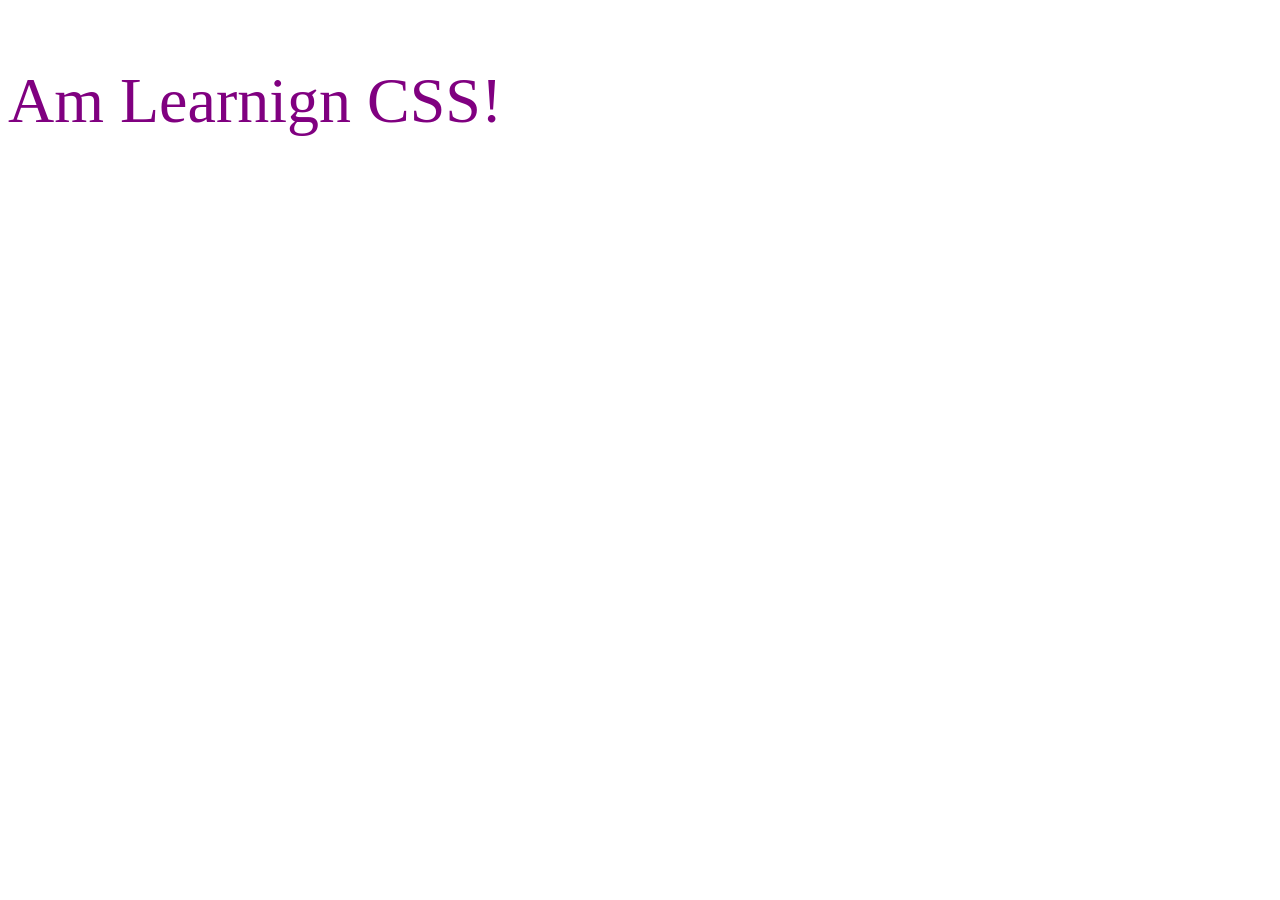
<file: 01_LESSON/index.html>
<!DOCTYPE html>
<html lang="en">
<head>
    <meta charset="UTF-8">
    <meta name="viewport" content="width=device-width, initial-scale=1.0">
    <title>Document</title>
    <link rel="stylesheet" href="style.css">
</head>
<body>
    <p >Am Learnign CSS!</p>
</body>
</html>
</file>
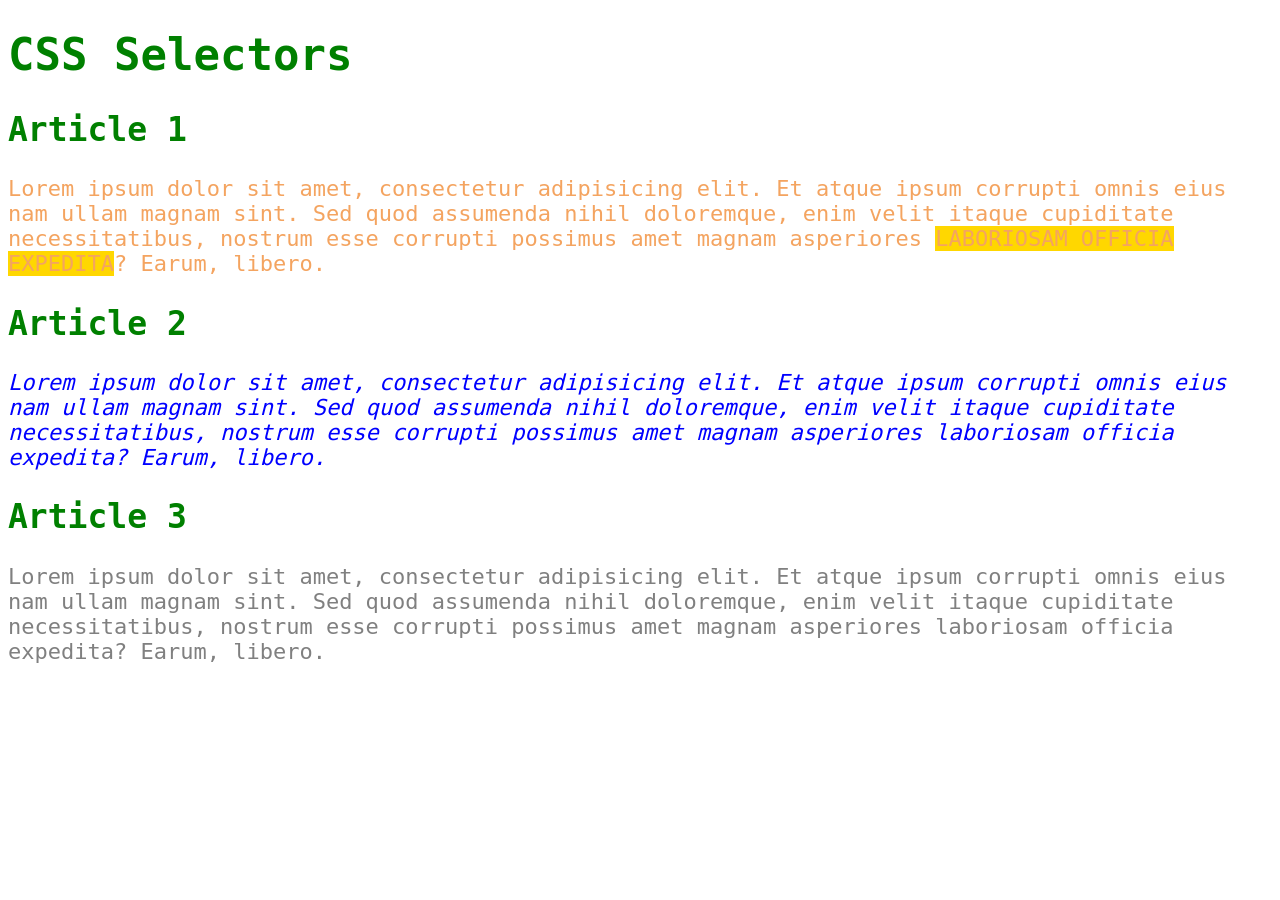
<file: 02_Lesson/index.html>
<!DOCTYPE html>
<html lang="en">
<head>
    <meta charset="UTF-8">
    <meta name="viewport" content="width=device-width, initial-scale=1.0">
    <title>CSS Selectors</title>
    <link rel="stylesheet" href="style.css">
</head>
<body>

    <h1>CSS Selectors</h1>

    <h2>Article 1</h2>
    <p id="first">Lorem ipsum dolor sit amet, consectetur adipisicing elit. Et atque ipsum corrupti omnis eius nam ullam magnam sint. Sed quod assumenda nihil doloremque, enim velit itaque cupiditate necessitatibus, nostrum esse corrupti possimus amet magnam asperiores <span class="highlight">laboriosam officia expedita</span>? Earum, libero.</p>

    <h2>Article 2</h2>
    <p id="second" class="gray">Lorem ipsum dolor sit amet, consectetur adipisicing elit. Et atque ipsum corrupti omnis eius nam ullam magnam sint. Sed quod assumenda nihil doloremque, enim velit itaque cupiditate necessitatibus, nostrum esse corrupti possimus amet magnam asperiores laboriosam officia expedita? Earum, libero.</p>

    <h2>Article 3</h2>
    <p id="third" class="gray">Lorem ipsum dolor sit amet, consectetur adipisicing elit. Et atque ipsum corrupti omnis eius nam ullam magnam sint. Sed quod assumenda nihil doloremque, enim velit itaque cupiditate necessitatibus, nostrum esse corrupti possimus amet magnam asperiores laboriosam officia expedita? Earum, libero.</p>

</body>
</html>
</file>
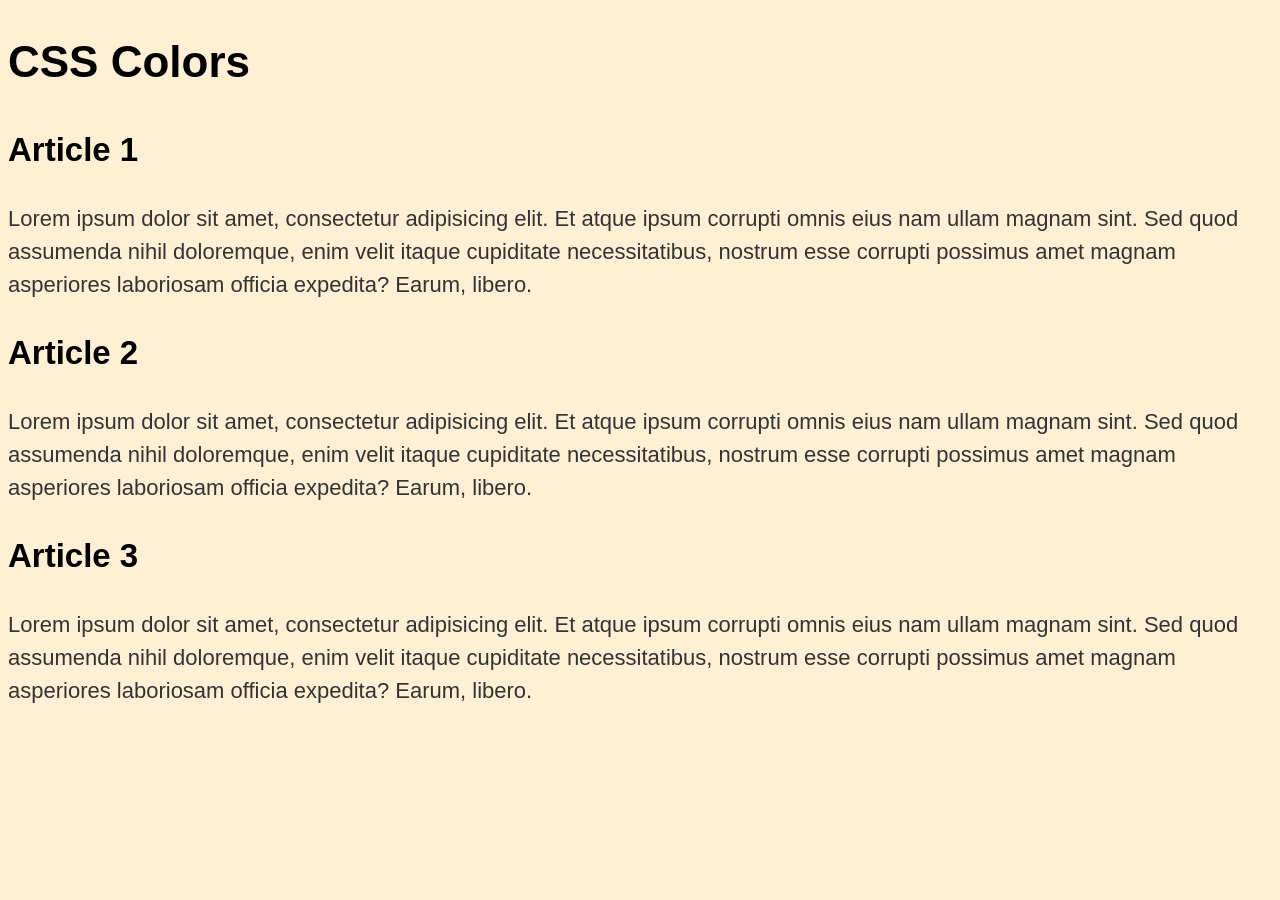
<file: 03_Lesson/index.html>
<!DOCTYPE html>
<html lang="en">
<head>
    <meta charset="UTF-8">
    <meta name="viewport" content="width=device-width, initial-scale=1.0">
    <title>CSS Selectors</title>
    <link rel="stylesheet" href="style.css">
</head>
<body>

    <h1>CSS Colors</h1>

    <h2>Article 1</h2>
    <p id="first">Lorem ipsum dolor sit amet, consectetur adipisicing elit. Et atque ipsum corrupti omnis eius nam ullam magnam sint. Sed quod assumenda nihil doloremque, enim velit itaque cupiditate necessitatibus, nostrum esse corrupti possimus amet magnam asperiores <span class="highlight">laboriosam officia expedita</span>? Earum, libero.</p>

    <h2>Article 2</h2>
    <p id="second" class="gray">Lorem ipsum dolor sit amet, consectetur adipisicing elit. Et atque ipsum corrupti omnis eius nam ullam magnam sint. Sed quod assumenda nihil doloremque, enim velit itaque cupiditate necessitatibus, nostrum esse corrupti possimus amet magnam asperiores laboriosam officia expedita? Earum, libero.</p>

    <h2>Article 3</h2>
    <p id="third" class="gray">Lorem ipsum dolor sit amet, consectetur adipisicing elit. Et atque ipsum corrupti omnis eius nam ullam magnam sint. Sed quod assumenda nihil doloremque, enim velit itaque cupiditate necessitatibus, nostrum esse corrupti possimus amet magnam asperiores laboriosam officia expedita? Earum, libero.</p>

</body>
</html>
</file>
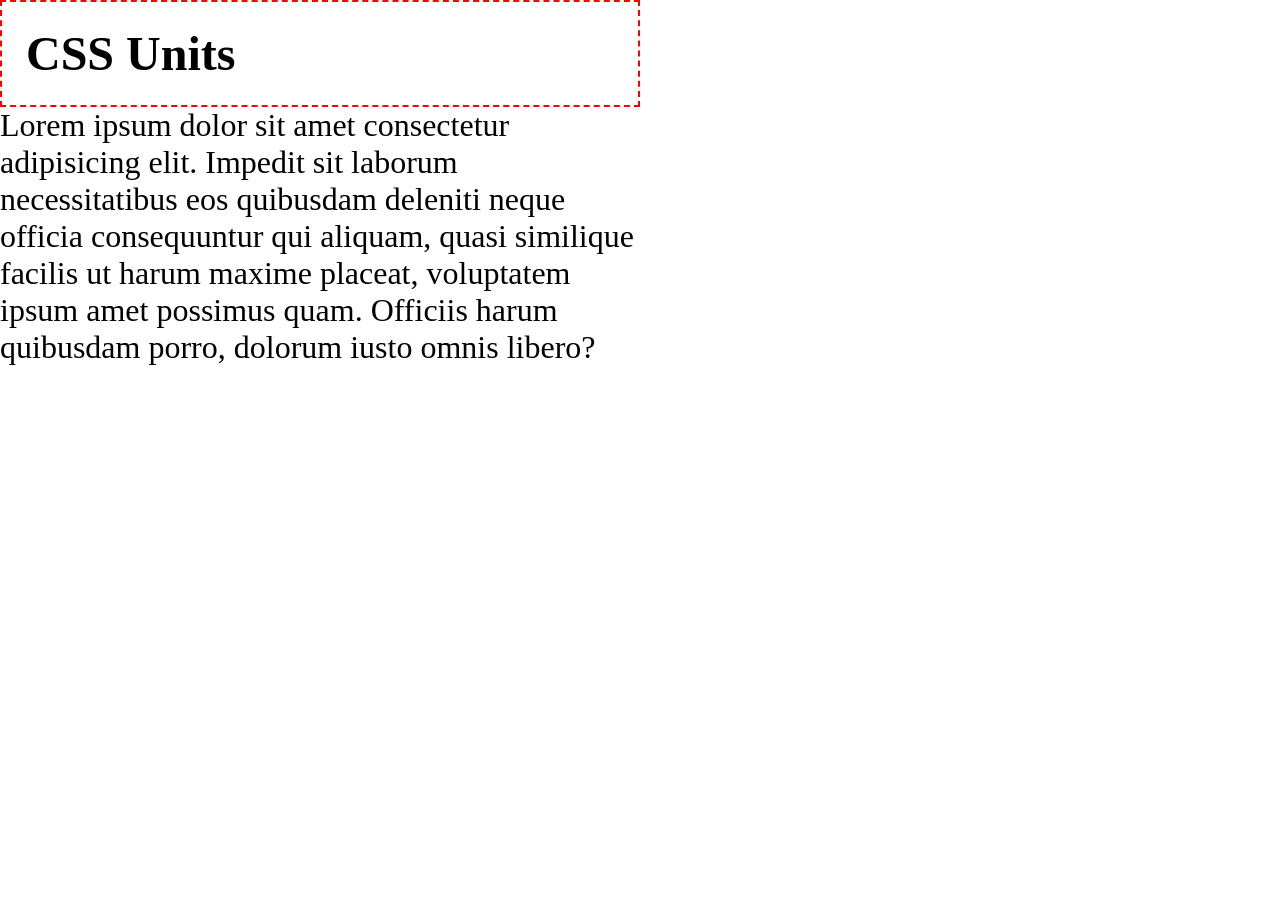
<file: 04_Lesson/index.html>
<!DOCTYPE html>
<html lang="en">

<head>
    <meta charset="UTF-8">
    <meta name="viewport" content="width=device-width, initial-scale=1.0">
    <title>CSS Units</title>
    <link rel="stylesheet" href="style.css">
</head>

<body>

    <h1>CSS Units</h1>
    <main> 
        <p>Lorem ipsum dolor sit amet consectetur adipisicing elit. Impedit sit laborum necessitatibus eos quibusdam
            deleniti neque officia consequuntur qui aliquam, quasi similique facilis ut harum maxime placeat, voluptatem
            ipsum amet possimus quam. Officiis harum quibusdam porro, dolorum iusto omnis libero?</p>
    </main>
</body>

</html>
</file>
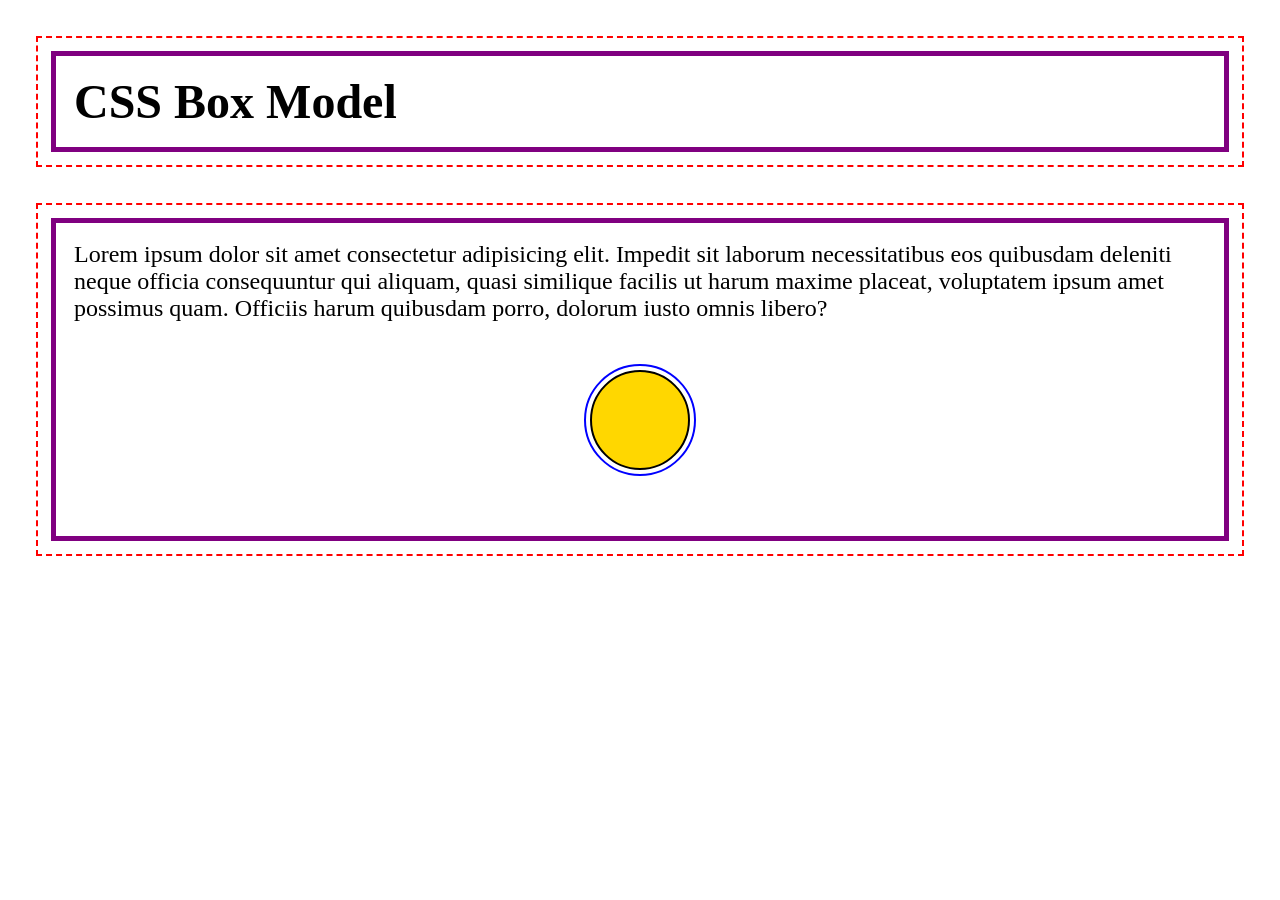
<file: 05_Lesson/index.html>
<!DOCTYPE html>
<html lang="en">

<head>
    <meta charset="UTF-8">
    <meta name="viewport" content="width=device-width, initial-scale=1.0">
    <title>CSS Box Models</title>
    <link rel="stylesheet" href="style.css">
</head>

<body>
    <header class="container">
        <h1>CSS Box Model</h1>
    </header>

    <main class="container">
        <p>Lorem ipsum dolor sit amet consectetur adipisicing elit. Impedit sit laborum necessitatibus eos quibusdam
            deleniti neque officia consequuntur qui aliquam, quasi similique facilis ut harum maxime placeat, voluptatem
            ipsum amet possimus quam. Officiis harum quibusdam porro, dolorum iusto omnis libero?</p>

        <div class="circle"></div>
    </main>
</body>

</html>
</file>
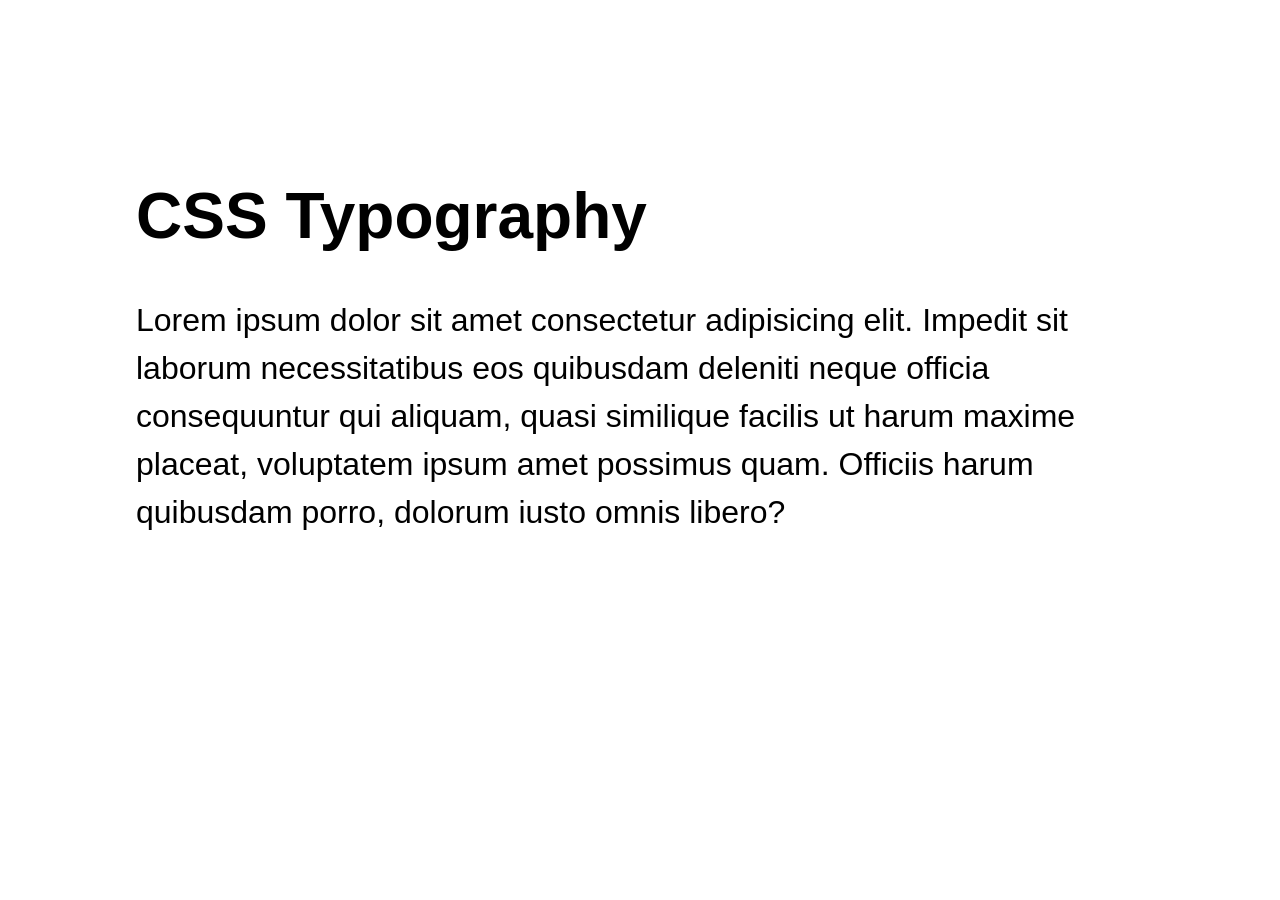
<file: 06_Lesson/index.html>
<!DOCTYPE html>
<html lang="en">

<head>
    <meta charset="UTF-8">
    <meta name="viewport" content="width=device-width, initial-scale=1.0">
    <title>CSS Typography</title>
    <link rel="stylesheet" href="style.css">
</head>

<body>
    <header class="container">
        <h1>CSS Typography</h1>
    </header>

    <main >
        <p>Lorem ipsum dolor sit amet consectetur adipisicing elit. Impedit sit laborum necessitatibus eos quibusdam
            deleniti neque officia consequuntur qui aliquam, quasi similique facilis ut harum maxime placeat, voluptatem
            ipsum amet possimus quam. Officiis harum quibusdam porro, dolorum iusto omnis libero?</p>

            <!-- <form action="">
                <label for="name">Name:</label>
                <input id="name" type="text" placeholder="Your Name">

                <button>Submit</button>
            </form> -->

        <div class="circle"></div>
    </main>
</body>

</html>
</file>
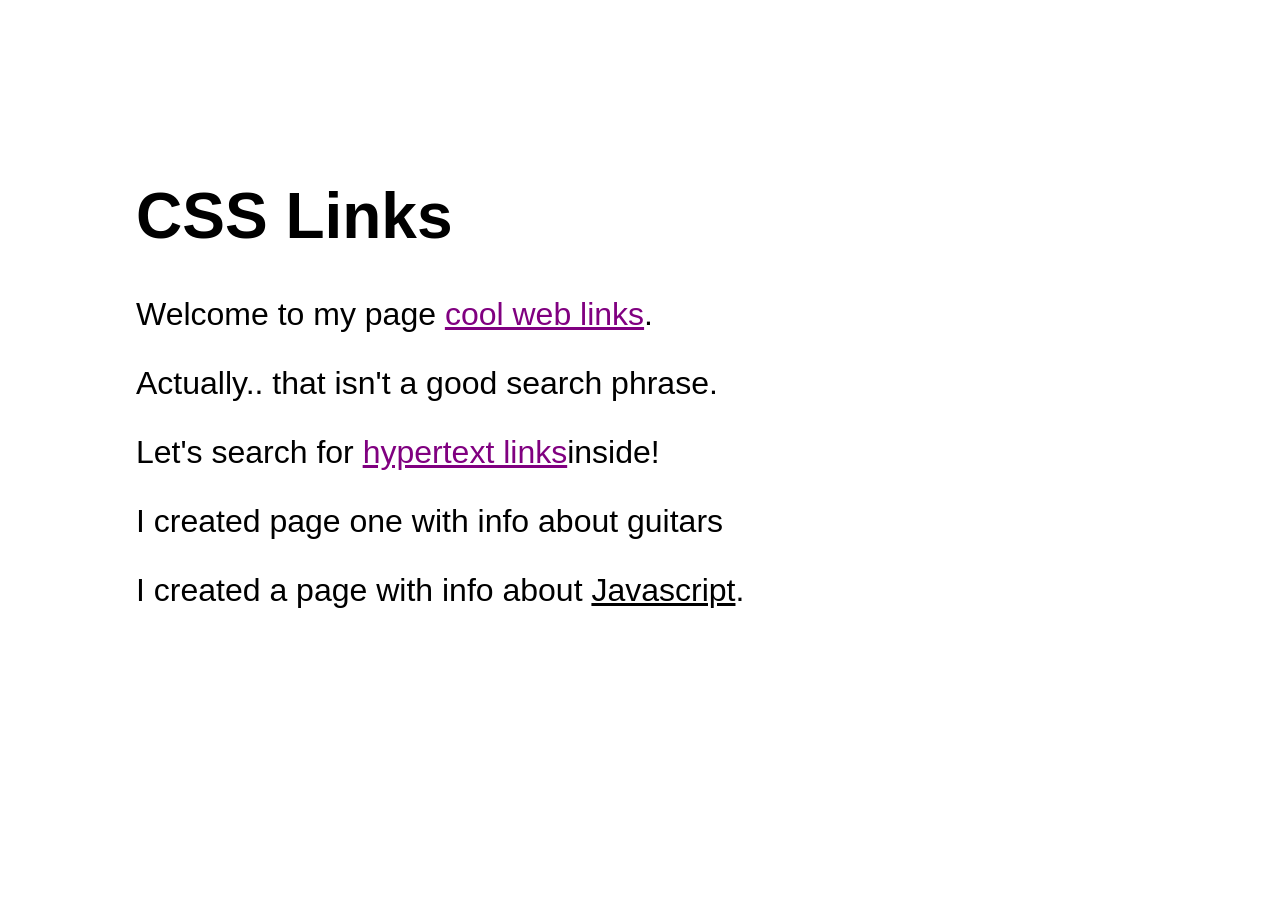
<file: 07_lesson/index.html>
<!DOCTYPE html>
<html lang="en">

<head>
    <meta charset="UTF-8">
    <meta name="viewport" content="width=device-width, initial-scale=1.0">
    <title>CSS Typography</title>
    <link rel="stylesheet" href="style.css">
</head>

<body>
    <header class="container">
        <h1>CSS Links</h1>
    </header>

    <main >
        <p>Welcome to my page <a href="">cool web links</a>.</p>

        <p>Actually.. that isn&apos;t a good search phrase.</p>

        <p>Let's search for <a href="">hypertext links</a>inside! </p>

        <p>I created page one with info about <a href="one.html"></a>
        guitars</p>

        <p>I created a page with info about <a href="two.html">Javascript</a>.</p>
    </main>
</body>

</html>
</file>
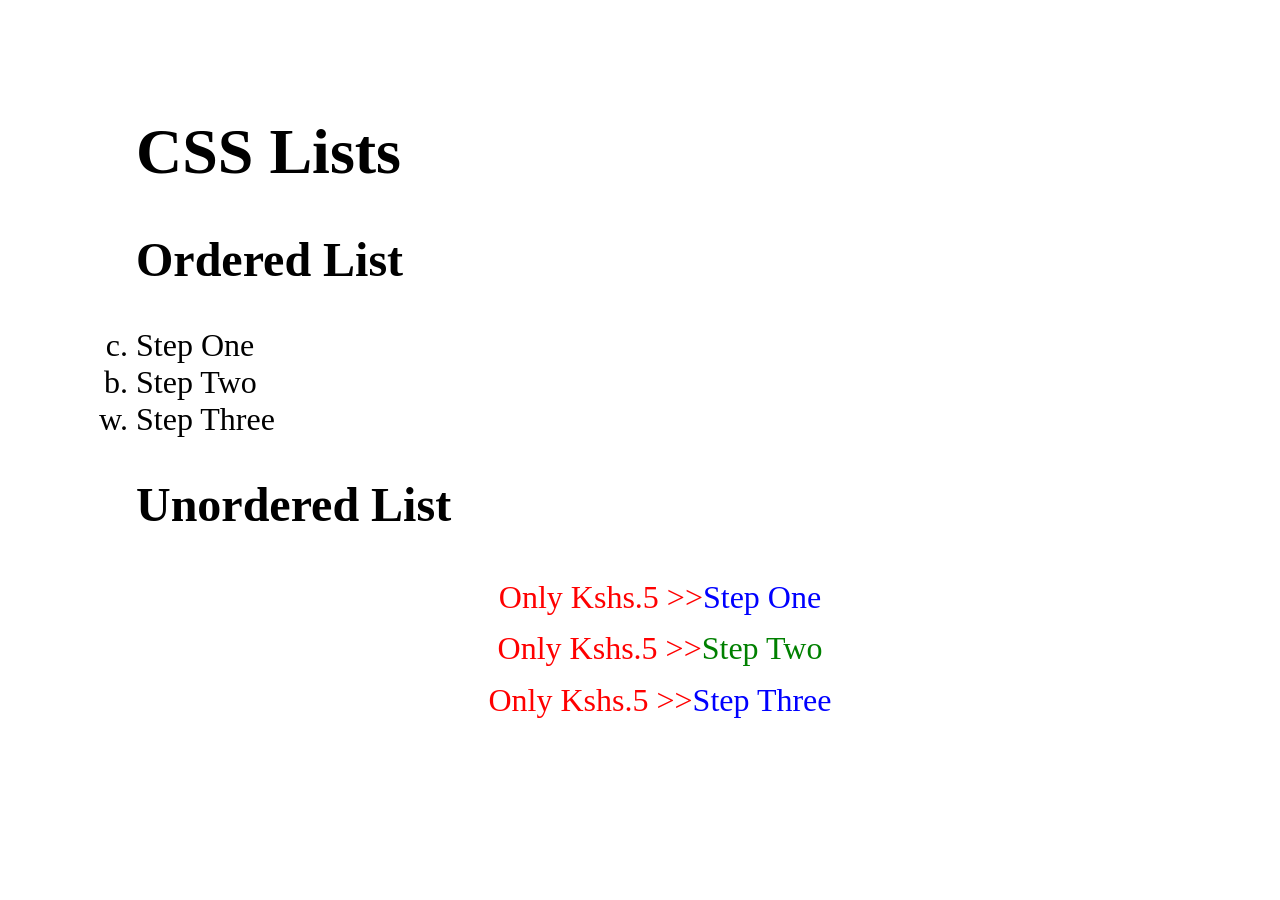
<file: 08_Lesson/index.html>
<!DOCTYPE html>
<html lang="en">

<head>
    <meta charset="UTF-8">
    <meta name="viewport" content="width=device-width, initial-scale=1.0">
    <title>CSS Lists</title>
    <link rel="stylesheet" href="style.css">
</head>

<body>
    <header>
        <h1>CSS Lists</h1>
    </header>

    <main>
        <article>
            <h2>Ordered List</h2>
            <ol start="3" reversed>
                <li>Step One</li>
                <li>Step Two</li>
                <li value="23">Step Three</li>
            </ol>
        </article>
        <article>
            <h2>Unordered List</h2>
            <ul>
                <li>Step One</li>
                <li>Step Two</li>
                <li>Step Three</li>
            </ul>
        </article>
    </main>
</body>

</html>
</file>
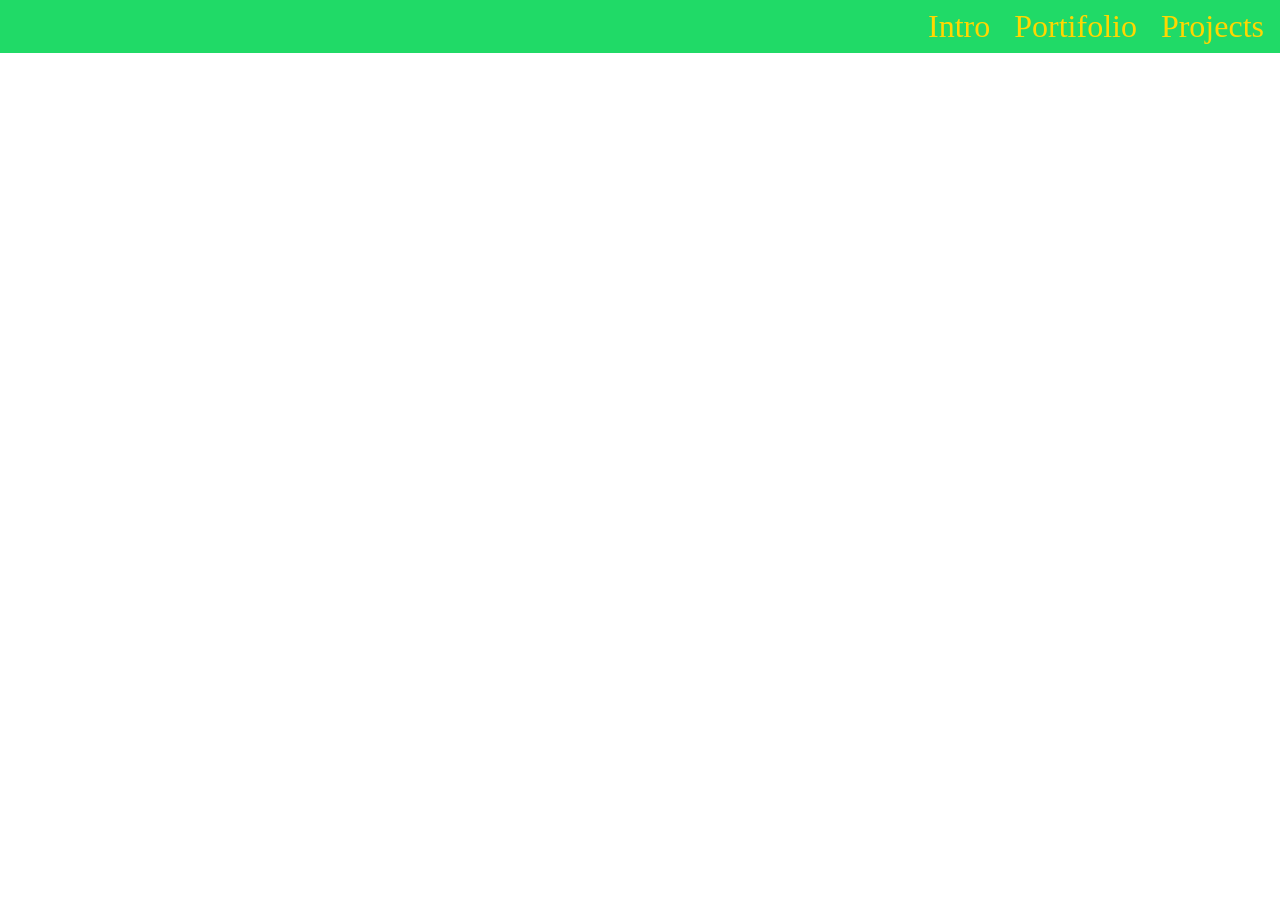
<file: 10_Lesson/index.html>
<!DOCTYPE html>
<html lang="en">
<head>
    <meta charset="UTF-8">
    <meta name="viewport" content="width=device-width, initial-scale=1.0">
    <title>CSS Displays</title>
    <link rel="stylesheet" href="style.css">
</head>
<body>
    <main>
       <!--  <p>This is a paragraph.</p>
        <p>This is <span class="opposite">another</span>paragraph.</p> -->

        <nav>
            <ul>
                <li><a href="#">Intro</a></li>
                <li><a href="#">Portifolio</a></li>
                <li><a href="#">Projects</a></li>
            </ul>
        </nav>
    </main>
</body>
</html>
</file>
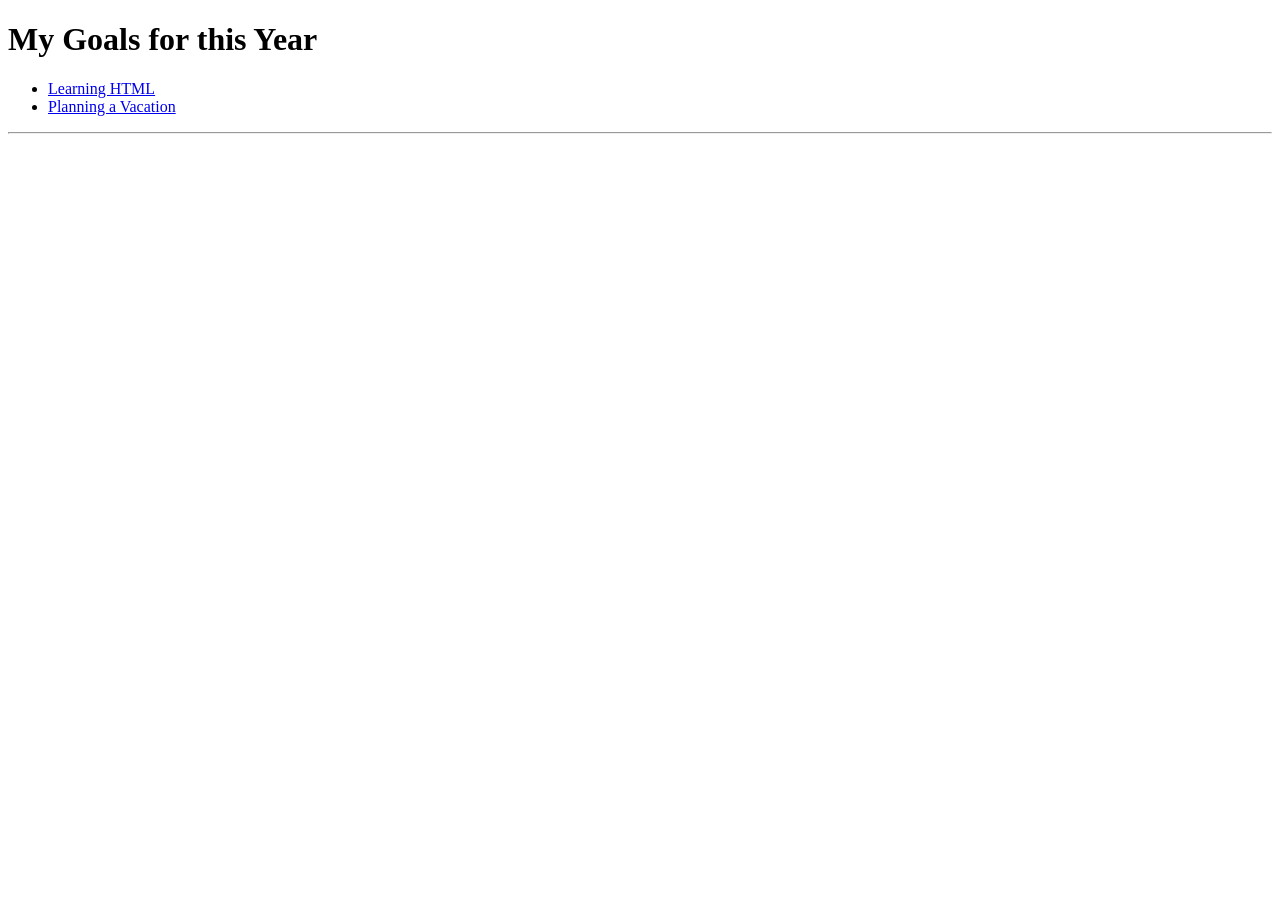
<file: HTML5_Semantics/index.html>
<!DOCTYPE html>
<html lang="en">

<head>
    <meta charset="UTF-8">
    <meta name="viewport" content="width=device-width, initial-scale=1.0">
    <title>My First WebPage</title>
</head>

<body>
    <header>
        <h1>My Goals for this Year</h1>



        <nav>
            <ul>
                <li>
                    <a href="#html">Learning HTML</a>
                </li>
                <li>
                    <a href="#vacation">Planning a Vacation</a>
                </li>

            </ul>
        </nav>
    </header>

    <hr>

    <section class="html">

    </section>
</body>

</html>
</file>
<file: 01_LESSON/style.css>
P {
    font-size: 64px;
    color: purple;

}
</file>
<file: 02_Lesson/style.css>
* {
    font-family: monospace;
    
}

body {
    font-size: 22px;
    

}

p {
    color: rgb(0, 255, 64);
}

p {
    color: sandybrown;
}

.gray {
    color: gray;
}

#second {
    color: blue;
    font-style: italic;
}

h1, h2 {
    color: green;
}

.highlight {
    text-transform: uppercase;
    background-color: gold;

}
</file>
<file: 03_Lesson/style.css>
body {
    font-size: 22px;
    font-family: Arial, Helvetica, sans-serif;
    line-height: 1.5;
    background: papayawhip;
    color: rgb(0,0,0);
}

p {
    color: #333;
}
</file>
<file: 04_Lesson/style.css>
* {
    margin: 0;
    padding: 0;
    box-sizing: border-box  ;
}

body {
    min-height: 100vh;
}
h1 {
    border: 2px dashed red;
    width: 50%;
    font-size: 3rem;
    padding: 0.5em   ;
}


p { 
    font-size: 2rem;
    width: 40ch;

}
</file>
<file: 05_Lesson/style.css>
* {

    margin: 0;
    padding: 0;
    box-sizing: border-box;
}
.container {
    border: 2px dashed red;
    font-size: 1.5rem;
    margin: 1.5em ;
    padding: 1.5em;
    outline: 5px solid purple;
    outline-offset: -20px;
}

.circle {
    margin: 3rem auto;
    background-color: gold;
    width: 100px;
    height: 100px;
    border: 2px solid black ;
    border-radius: 50%;
    outline: 2px solid blue;
    outline-offset: 0.25rem;
}
</file>
<file: 06_Lesson/style.css>
/* Typography - the way that text is arranged and presented. */

body {
    padding: 10%;
    font-size: 2rem;
    font-family: Arial, Helvetica, sans-serif;
}

/* input, button {
    font: inherit;
} */

p {
    line-height: 1.5;
    /* letter-spacing: 0.2em; */
    /* word-spacing: 0.9em;
    font-weight: 600;
    font-style:oblique ; */
}
</file>
<file: 07_lesson/style.css>
/* Typography - the way that text is arranged and presented. */

body {
    padding: 10%;
    font-size: 2rem;
    font-family: Arial, Helvetica, sans-serif;
}

a {
    color: black; 
}

a:visited {
    color: purple;
}

a:hover {
    color: dodgerblue;
    background-color: gold;
}

a:active {
    color: red;
}
</file>
<file: 08_Lesson/style.css>
body {
    padding: 5% 10%;
    font-size: 2rem;
    font-family: 'Times New Roman', Times, serif;
}
ol {
    list-style-type: lower-alpha;
    padding: 0;
}

ul {
    list-style-type: square;
    text-align: center;
    list-style-position: inside;
    color: blue;
    line-height: 1.6;
    /* list-style-image: url(./images/favicon.jpg); */
}

ul li:nth-child(even) {
    color: green;
}

ul ::marker {
    color: red;
    font-family: fantasy;
    font-size: 1em;
    content: "Only Kshs.5 >>";
}
</file>
<file: 10_Lesson/style.css>
body {
    font-size: 2rem;
    font-family: 'Times New Roman', Times, serif;
}

* {
    margin: 0;
    padding: 0;
    box-sizing: border-box;
}

/* main {
background-color: chartreuse;
width: 50%;
} */
/* p {
    background-color: lightcoral;
}

.opposite {
    display:inline-block ;
    background-color: black;
    color: whitesmoke;
    margin-top: 100px;
    height: 200px;
    padding: 4rem;
} */

ul {
    list-style-type: none;
    padding: 0.5rem;
    text-align: right;
     background-color: rgb(32, 218, 103);
     margin: 0;
}

li {
    display: inline-block;
    margin-inline: 0.5rem ;
}

li a{
    color: gold;
    text-decoration: none;
}

li a:hover, li a:focus {
    text-decoration: underline;
}
</file>
